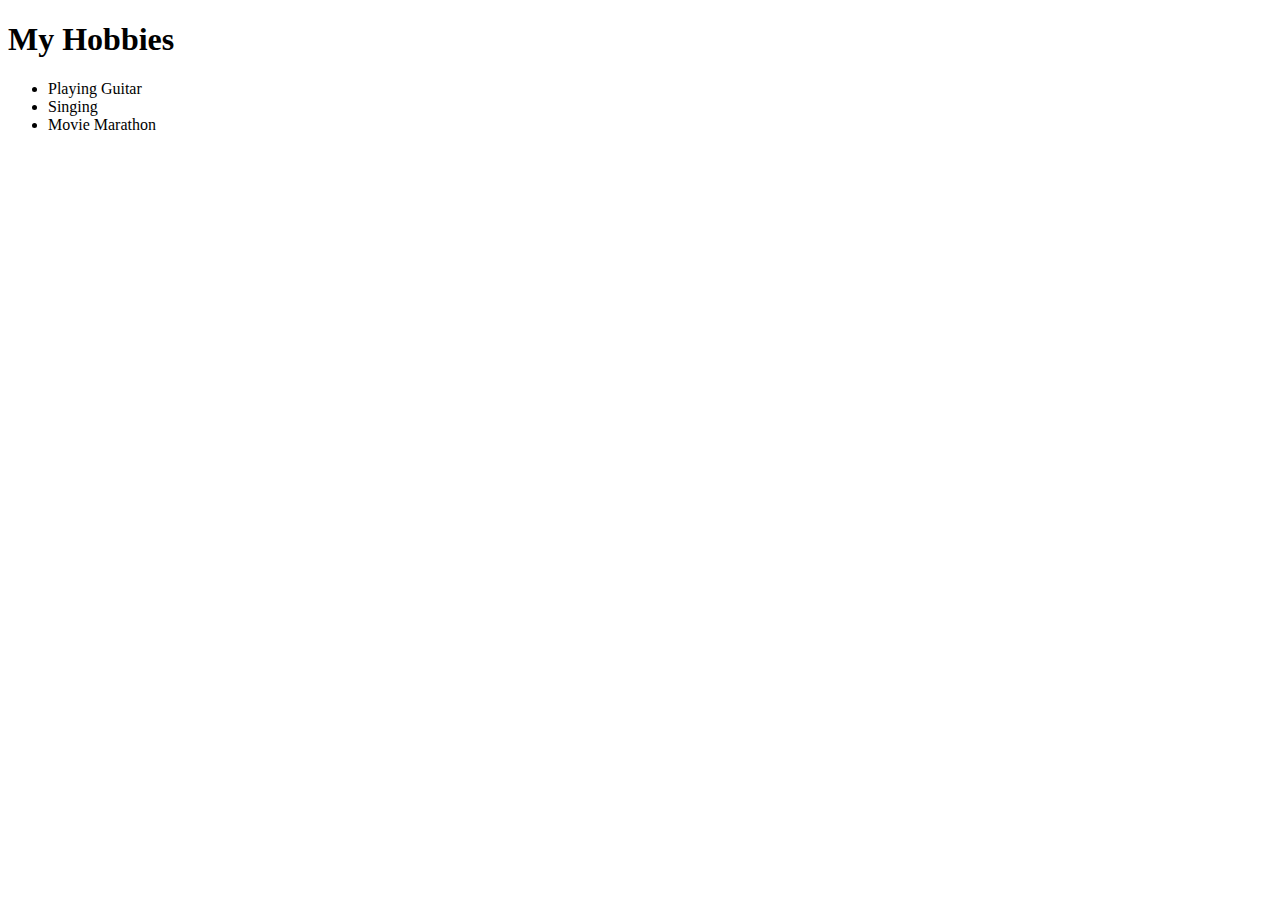
<file: hobbies.html>
<!DOCTYPE html>
<html lang="en" dir="ltr">
  <head>
    <meta charset="utf-8">
    <title>My Hobbies</title>
  </head>
  <body>
    <h1>My Hobbies</h1>
    <ul>
      <li>Playing Guitar</li>
      <li>Singing</li>
      <li>Movie Marathon</li>
    </ul>
  </body>
</html>
</file>
